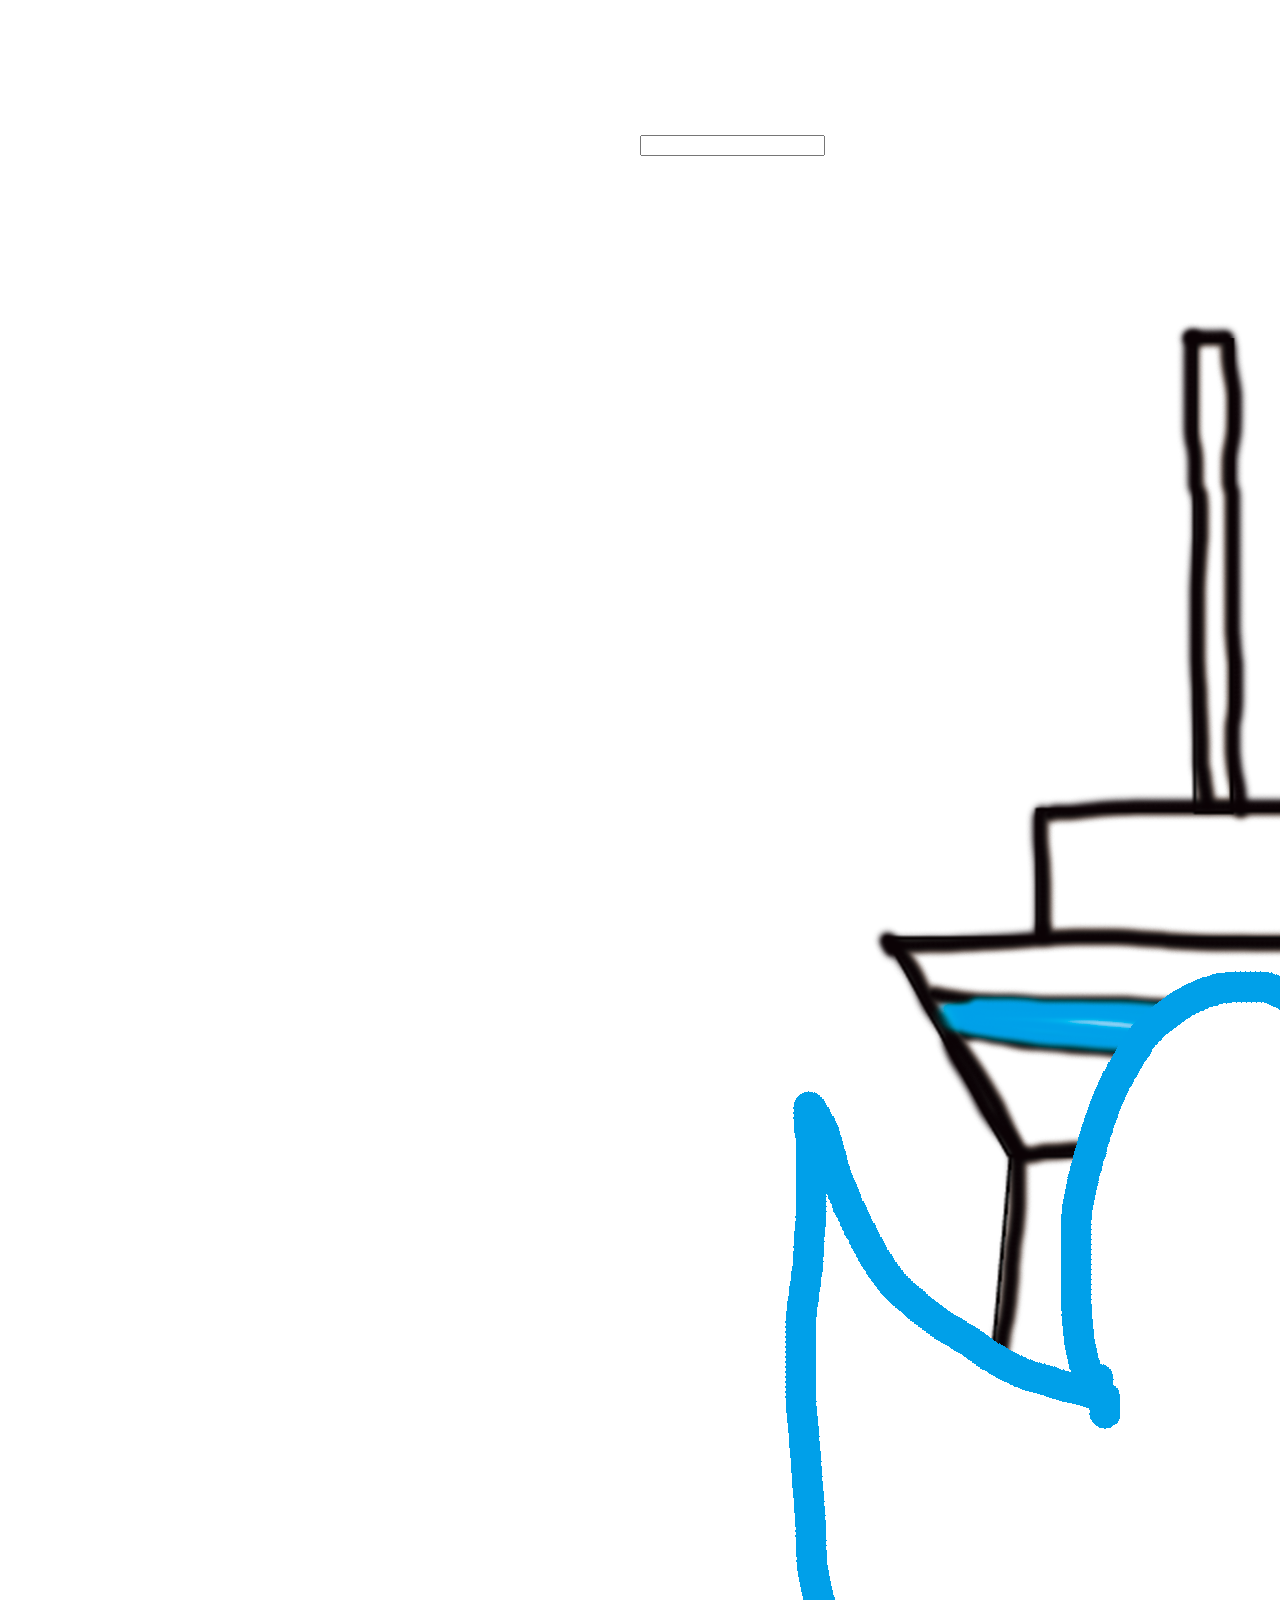
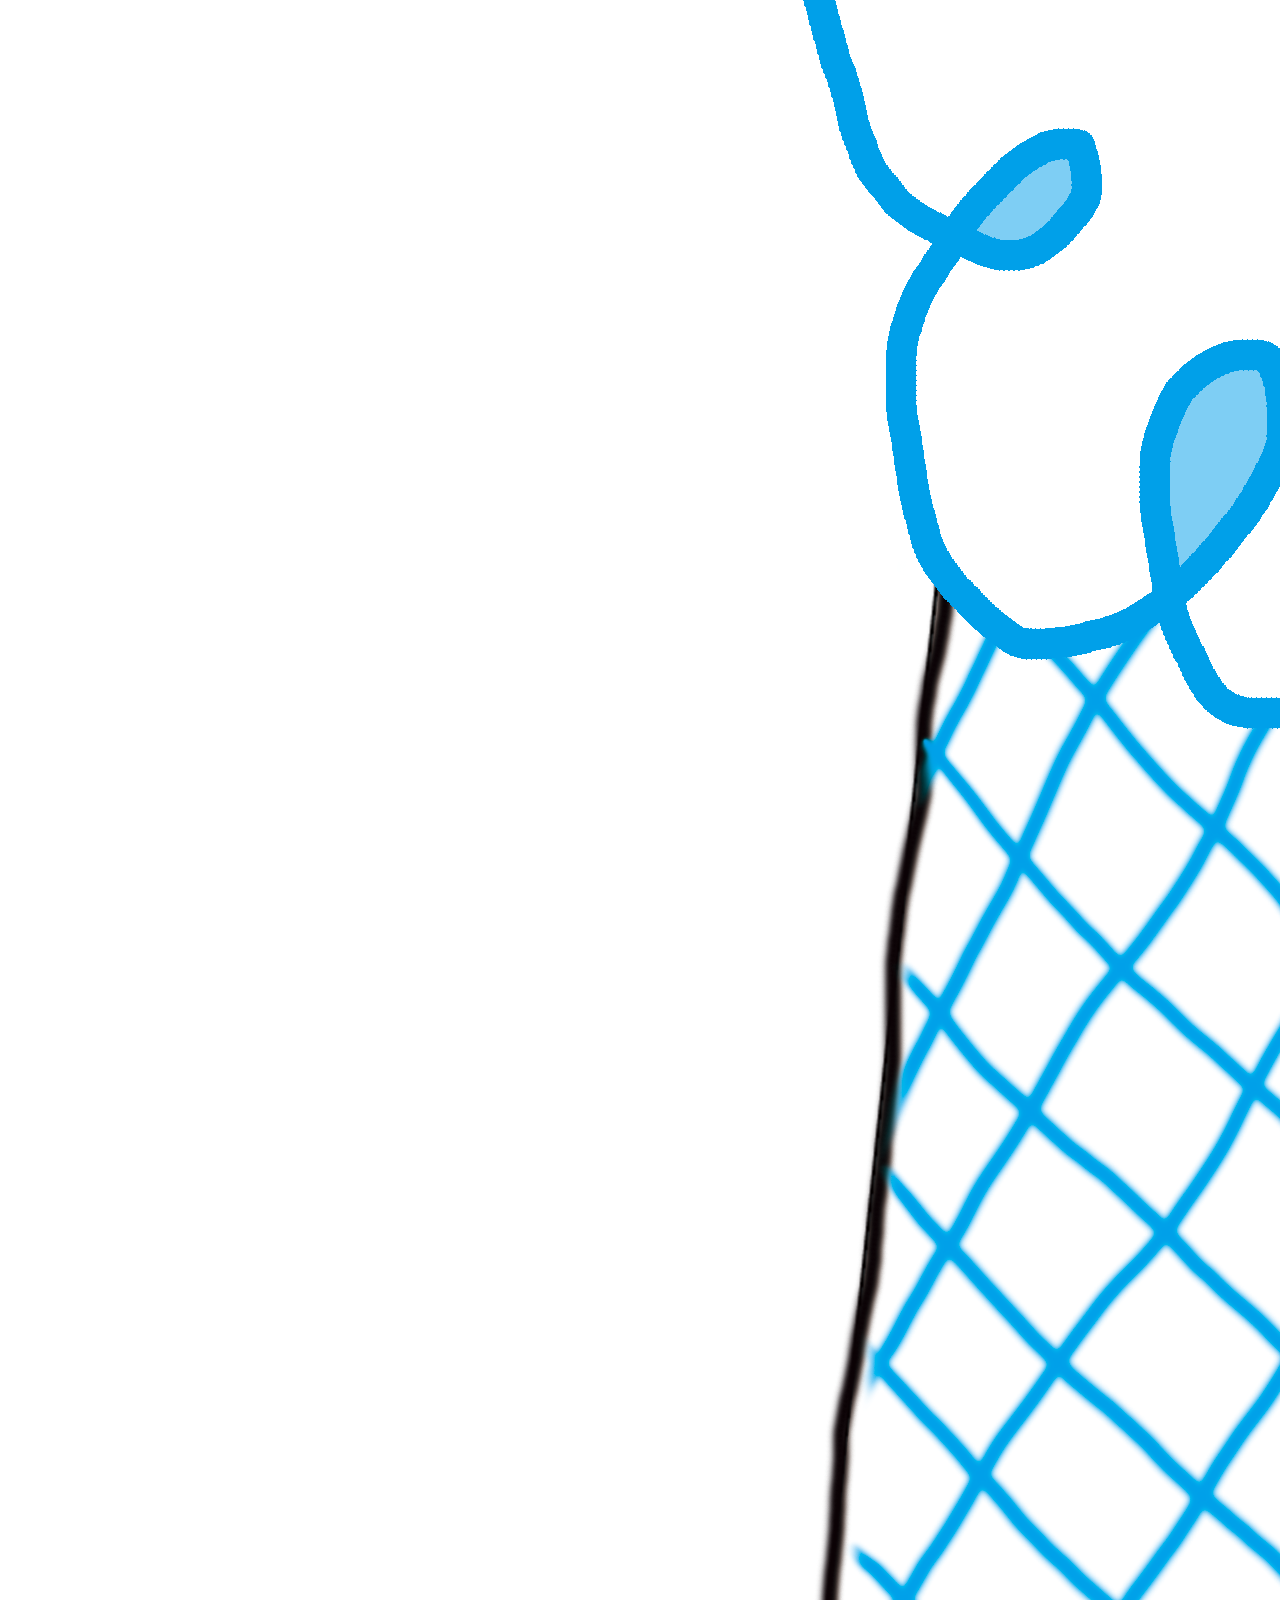
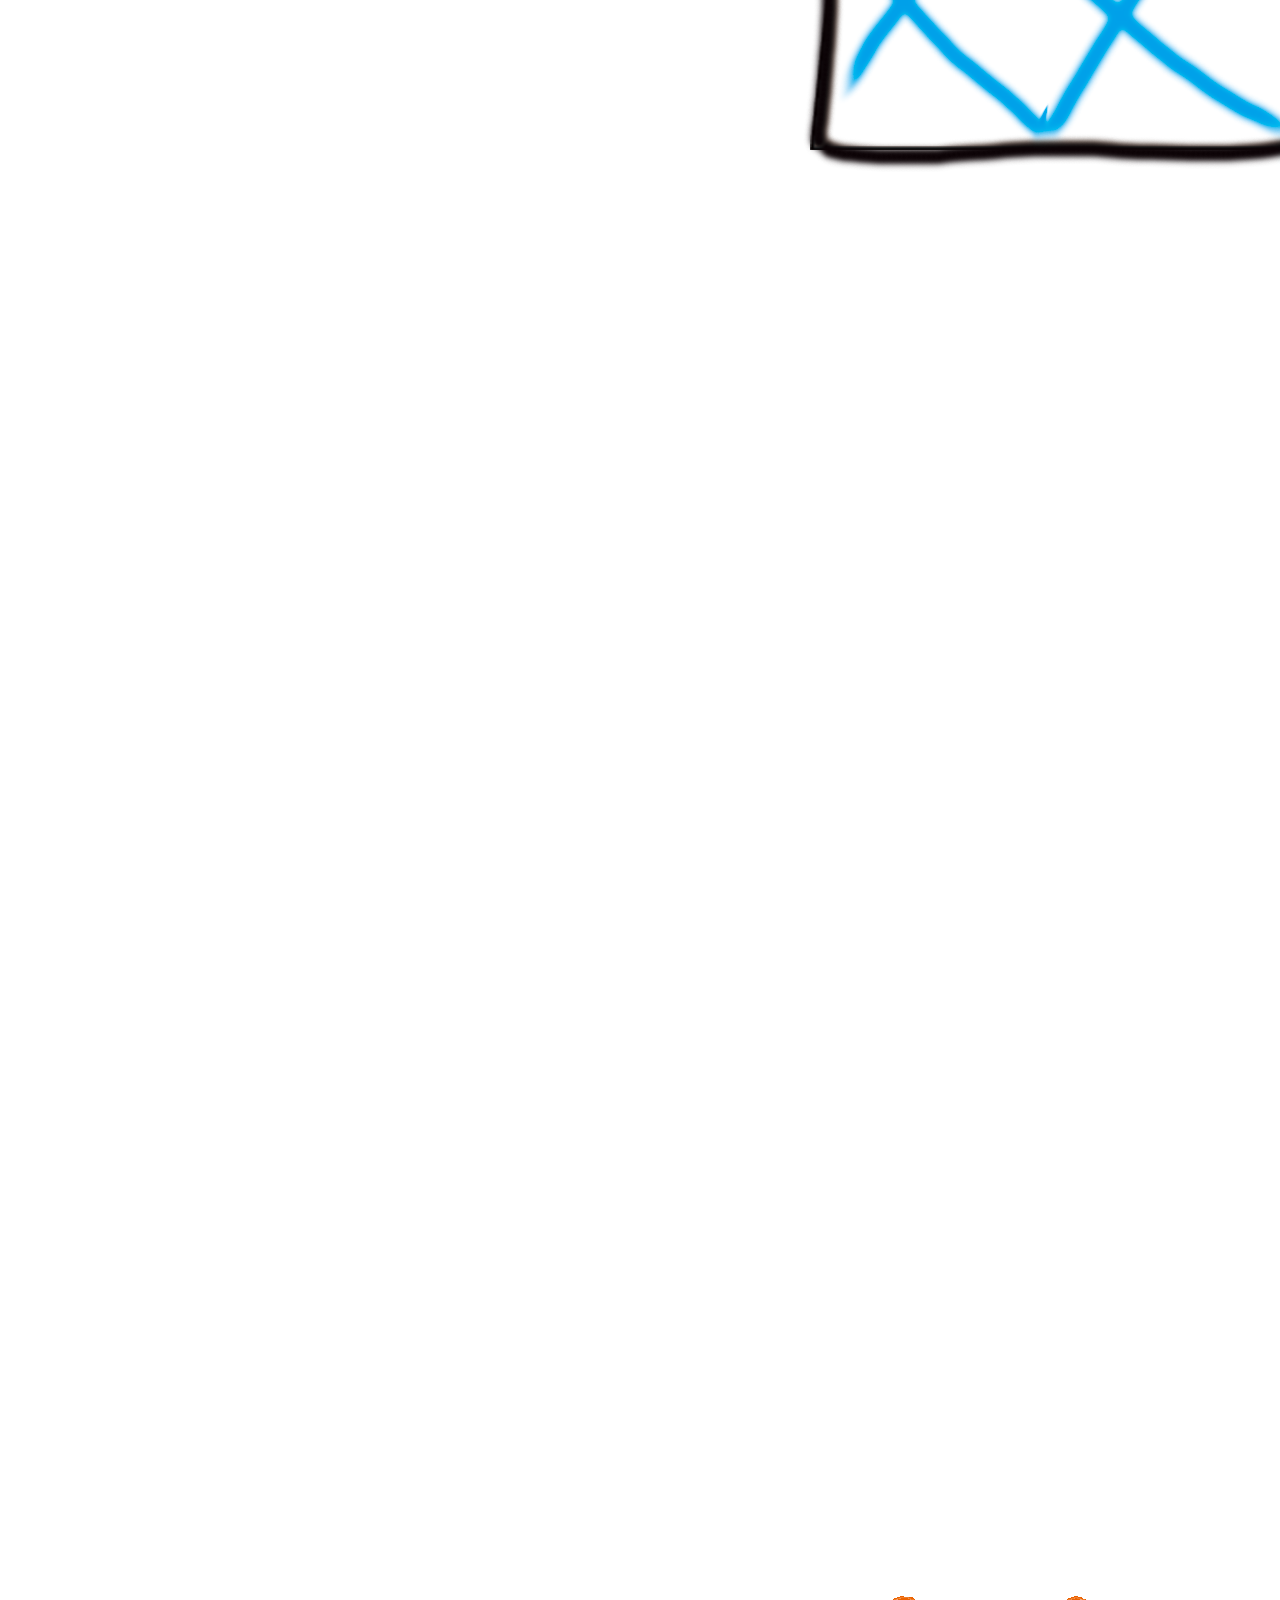
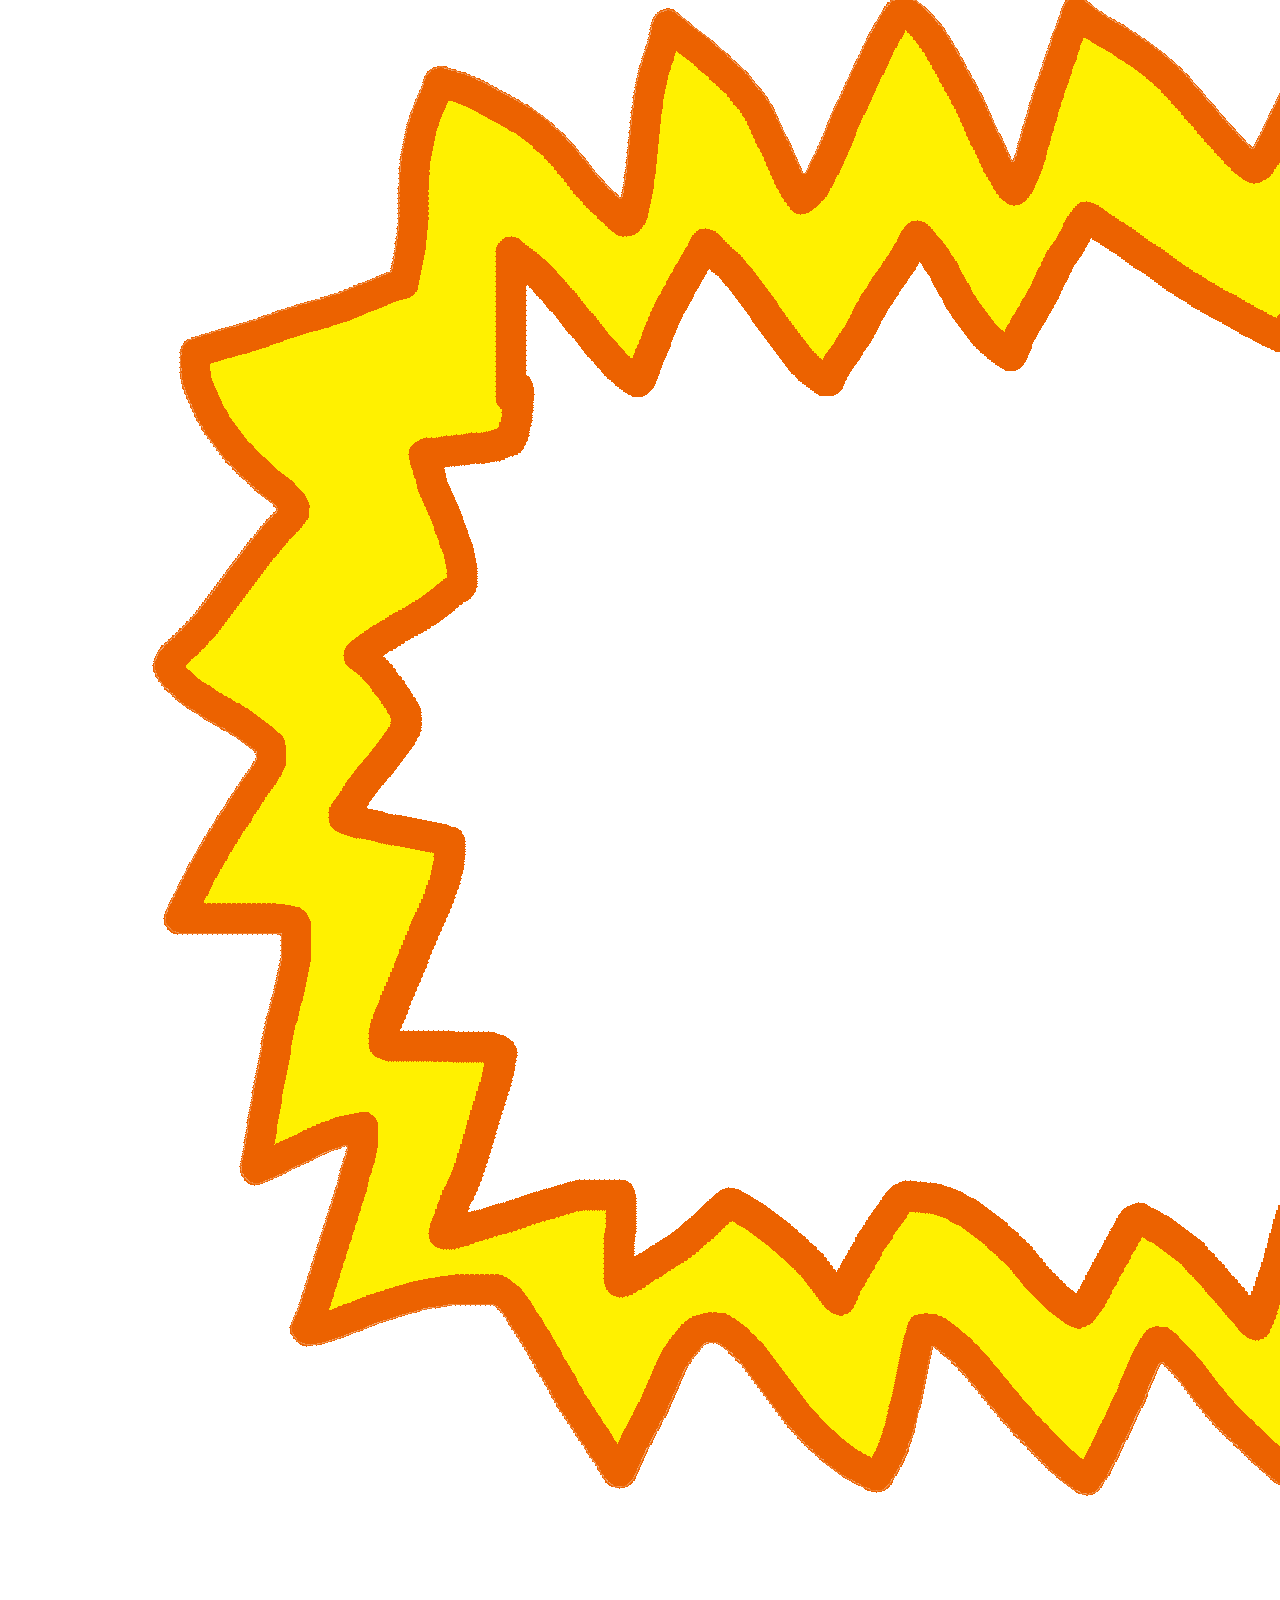
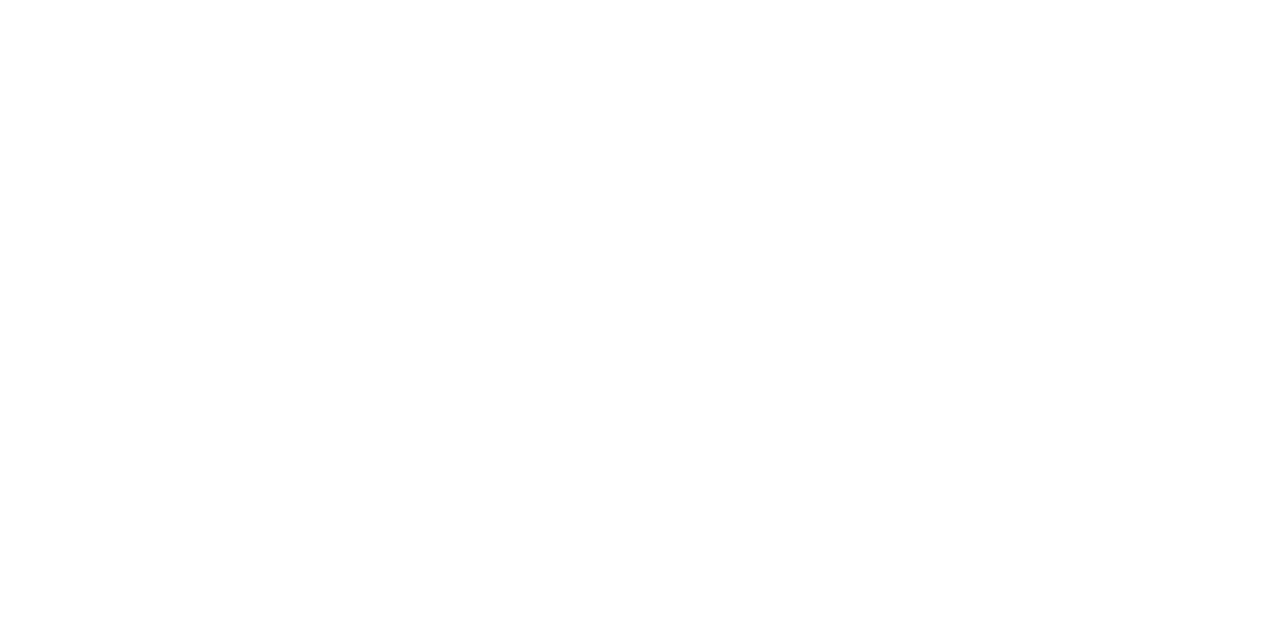
<file: index.html>
<!DOCTYPE html>
<html>
  <head>
    <meta charset="UTF-8">
    <title></title>
    <!-- <script src="https://ajax.googleapis.com/ajax/libs/jquery/2.1.1/jquery.min.js"></script> -->
    <script type="text/javascript" src="js/neya.js"></script>
    <link rel="stylesheet" type="text/css" href="css/neya.css"/>
  </head>
  <body>
    <div class="tokyo">

      <div class="tokyo_char">
	<img src="img/skytree_2.png" alt="">
      </div>

      <div class="input_speech">
	<div class="tokyo_fukidashi">
	  <img src="img/fukidashi_sky.png" alt="">
	</div>
	
	<div class="tokyo_speech">
	  <form name="speech">
	    <input type="text" name="speech_text" value= "" onChange ="kansai()"><br>
	  </form>
	</div>
      </div>

    </div>

    <div class="osaka">
      
      <div class="osaka_char">
	<img src="img/takoyaki.png" alt="">
      </div>

      <div class="output_speech">
	<div class="osaka_fukidashi">
	  <img src="img/fukidashi_tako.png" alt="">
	</div>

	<div class="osaka_speech">
	  <p id="show_speech"></p>
	</div>
      </div>

    </div>
  </body>
</html>
</file>
<file: css/neya.css>
html {
    width: 100%;
    height: 100%;
    background-color: white;
}

body {
    width: 100%;
    height: 100%;
    margin: auto;

}
div.tokyo {
    width: 100%;
    height: 50%;
}
		

div.tokyo_char {
    width: 50%;
    float: left;
}

div.input_speech {
    width: 50%;
    float: left;
}

div.tokyo_fukidashi {
    width: 100%;
    position:relative;
}

div.tokyo_speech {
    width: 50%;
    position:absolute;
    top:15%;
}


div.osaka {
    width: 100%;
    height: 50%;
}

div.osaka_char {
    width: 50%;
    height: 100%;
    float: right;
}

div.output_speech {
    width: 50%;
    float: right;
}

div.osaka_fukidshi {
    width: 100%;
    position:relative;
}

div.osaka_speech {
    width: 50%;
    position: absolute;
    bottom: 25%;
}
</file>
